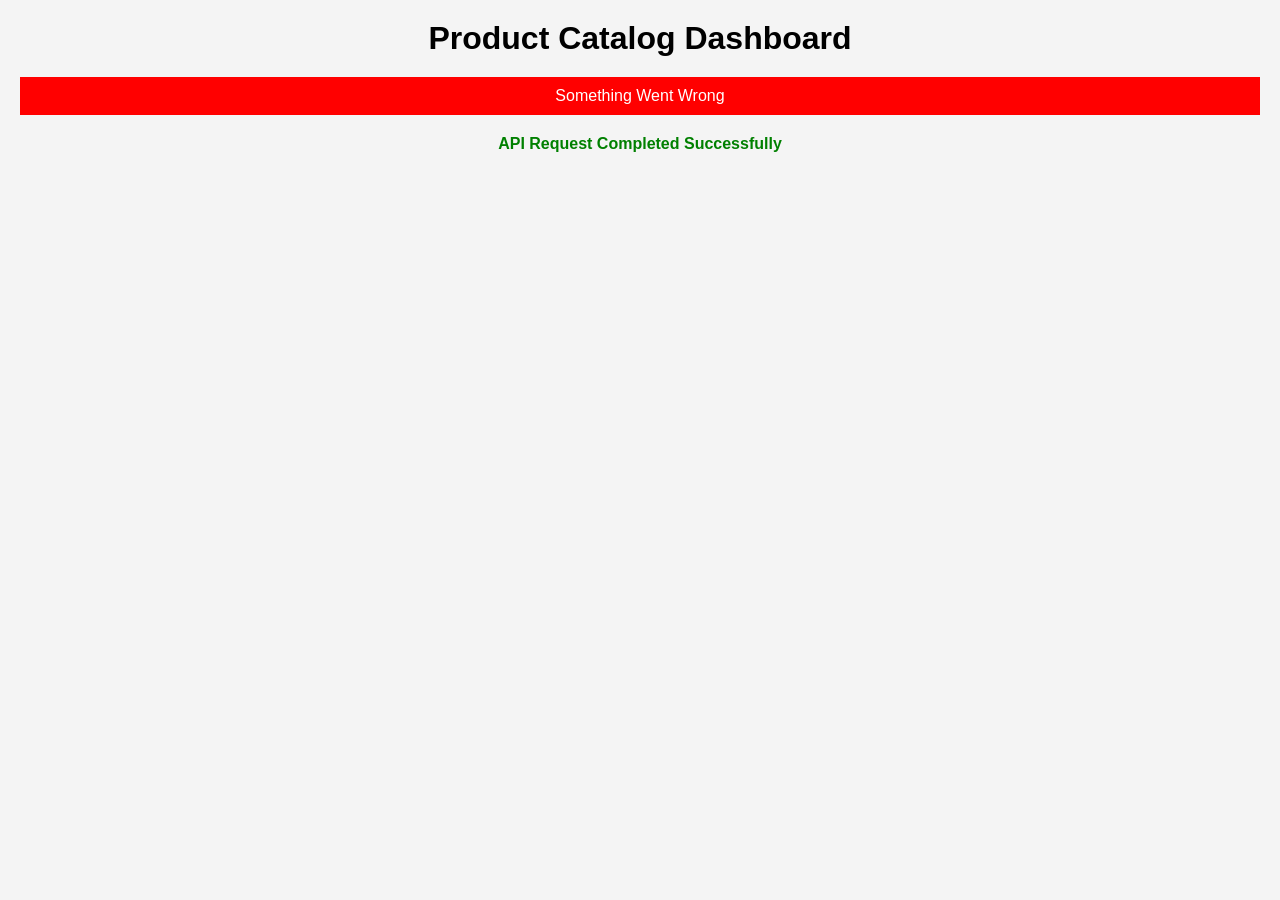
<file: Task 9/index.html>
<!DOCTYPE html>
<html lang="en">
<head>
    <meta charset="UTF-8">
    <meta name="viewport" content="width=device-width, initial-scale=1.0">
     <title>Product Catalog Dashboard</title>
    <link rel="stylesheet" href="style.css" />
</head>
<body>

    <h1>Product Catalog Dashboard</h1>

    <div class="stats"></div>

    <div class="error"></div>

    <div class="products"></div>

    <div class="final"></div>

    <script src="script.js"></script>
    
</body>
</html>
</file>
<file: Task 9/style.css>
* {
    margin: 0;
    padding: 0;
    box-sizing: border-box;
    font-family: Arial, sans-serif;
}

body {
    padding: 20px;
    background-color: #f4f4f4;
}

h1 {
    text-align: center;
    margin-bottom: 20px;
}

.stats {
    font-size: 20px;
    font-weight: bold;
    margin-bottom: 20px;
}

.products {
    display: grid;
    grid-template-columns: repeat(auto-fit, minmax(280px, 1fr));
    gap: 20px;
}

.card {
    background-color: white;
    border-radius: 10px;
    padding: 15px;
    box-shadow: 0 2px 10px rgba(0,0,0,0.1);
}

.card img {
    width: 100%;
    height: 250px;
    object-fit: contain;
}

.card h3 {
    margin: 10px 0;
}

.card p {
    margin: 8px 0;
}

.tag {
    display: inline-block;
    padding: 5px 10px;
    border-radius: 5px;
    margin-bottom: 10px;
    color: white;
}

.expensive {
    background-color: crimson;
}

.budget {
    background-color: green;
}

.buttons {
    display: flex;
    flex-wrap: wrap;
    gap: 10px;
    margin-top: 10px;
}

button {
    padding: 8px 12px;
    cursor: pointer;
    border: none;
    background-color: #007bff;
    color: white;
    border-radius: 5px;
}

.final {
    margin-top: 20px;
    text-align: center;
    font-weight: bold;
    color: green;
}
</file>
